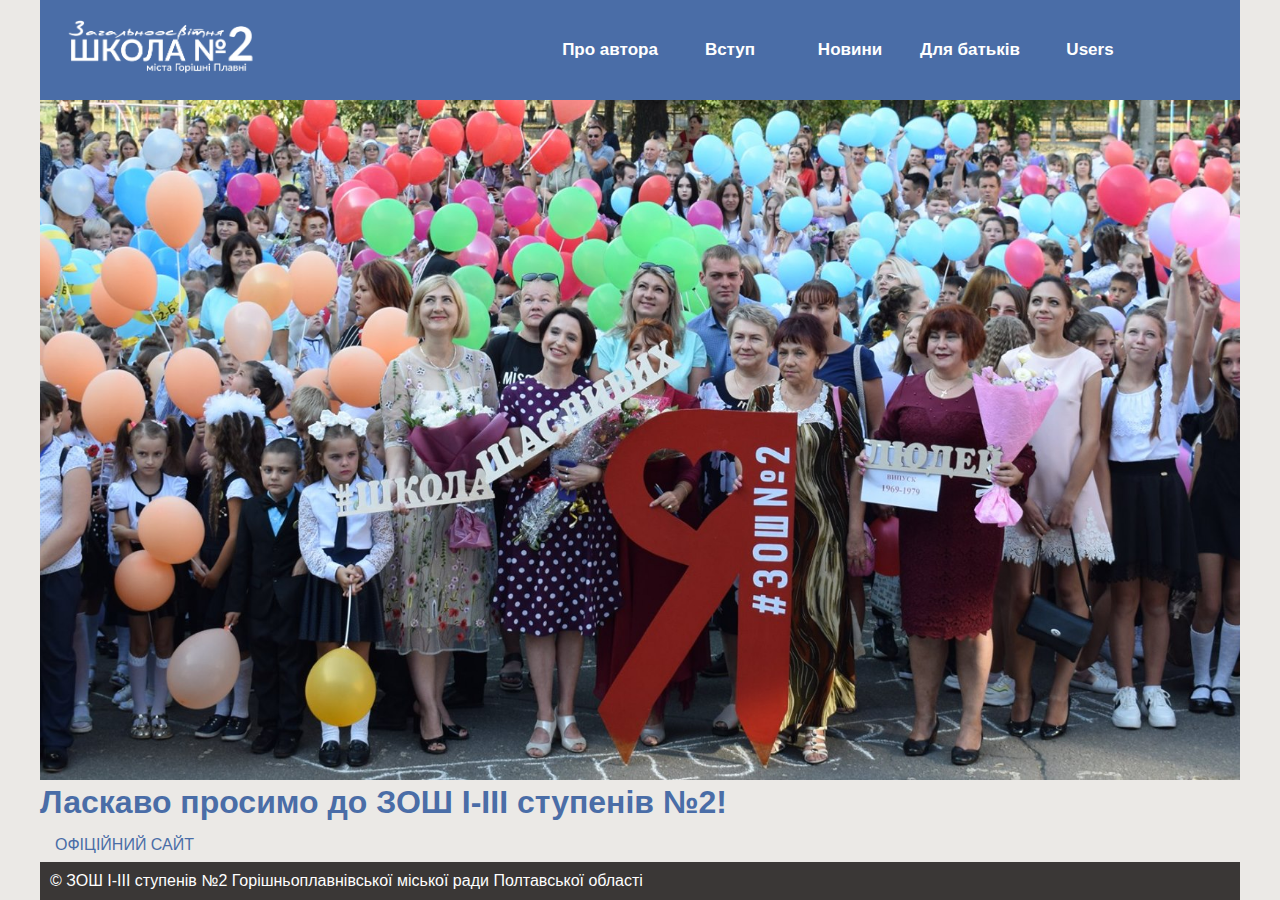
<file: index.html>
<!doctype html>
<html lang="ua">

<head>
  <meta charset="utf-8">
  <link rel="shortcut icon" href="images/favicon.png" type="image/png">
  <link rel="stylesheet" href="stylesheets/style.css">
  <title> Школа №2 Горішні Плавні - Офіційний сайт: sch2hp.at.ua </title>
  <meta name="description" content="Home page">
  <meta name="author" content="Vladyslav Mortikov">
</head>

<body>

  <div id="site-body">
    <header>
      <a href="index.html"><img class="photo-logo" src="images/school_logo.png"></a>
      <div class="top-menu">
        <ul>
          <li><a href="philosophy.html"><b>Про автора</b></a></li>
          <li><a href="enrolment.html"><b>Вступ</b></a></li>
          <li><a href="news.html"><b>Новини</b></a></li>
          <li><a href="handbook.html"><b>Для батьків</b></a></li>
          <li><a href="users.html"><b>Users</b></a></li>
        </ul>
      </div>
    </header>
    <img class="main-photo" src="images/main_photo.jpg">
    <h1>Ласкаво просимо до ЗОШ І-ІІІ ступенів №2!</h1>
    <p>ОФІЦІЙНИЙ САЙТ</p>

    <div id="footer">
      &copy; ЗОШ І-ІІІ ступенів №2 Горішньоплавнівської міської ради Полтавської області
     </div>
     
  </div>

</body>

</html>
</file>
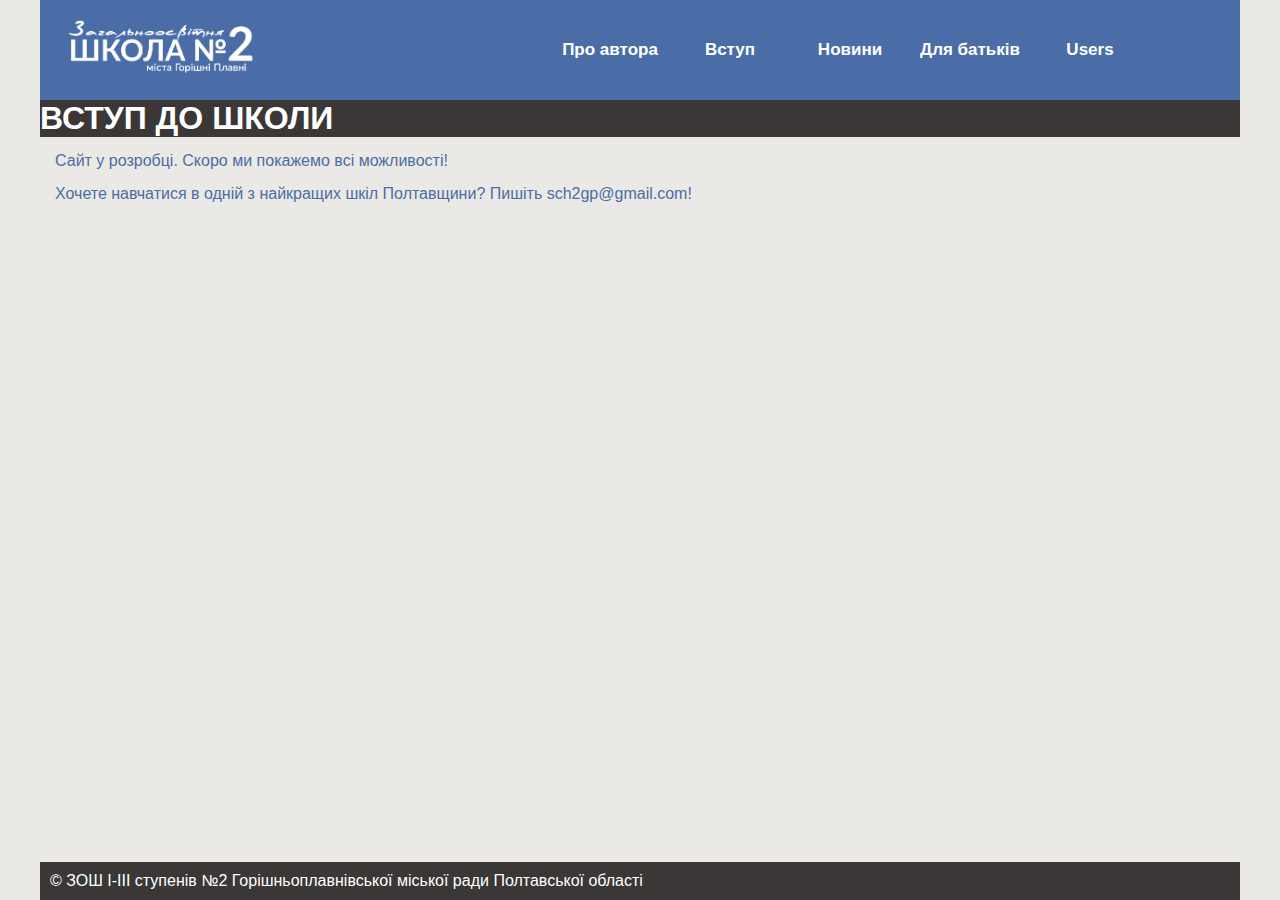
<file: enrolment.html>
<!doctype html>
<html lang="ua">

<head>
  <meta charset="utf-8">
  <link rel="stylesheet" href="stylesheets/style.css">
  <link rel="shortcut icon" href="images/favicon.png" type="image/png">
  <title> Вступ - Школа №2 Горішні Плавні </title>
  <meta name="description" content="News page">
  <meta name="author" content="Vladyslav Mortikov">
</head>

<body>
  <div id="site-body">
    <header>
      <a href="index.html"><img class="photo-logo" src="images/school_logo.png"></a>
      <div class="top-menu">
        <ul>
          <li><a href="philosophy.html"><b>Про автора</b></a></li>
          <li><a href="enrolment.html"><b>Вступ</b></a></li>
          <li><a href="news.html"><b>Новини</b></a></li>
          <li><a href="handbook.html"><b>Для батьків</b></a></li>
          <li><a href="users.html"><b>Users</b></a></li>
        </ul>
      </div>
    </header>
    <h1 class="header-text">ВСТУП ДО ШКОЛИ</h1>
    <p>Сайт у розробці. Скоро ми покажемо всі можливості!</p>
    <p>Хочете навчатися в одній з найкращих шкіл Полтавщини? Пишіть sch2gp@gmail.com!</p>

    <div id="footer">
      &copy; ЗОШ І-ІІІ ступенів №2 Горішньоплавнівської міської ради Полтавської області
    </div>
  </div>

</body>

</html>
</file>
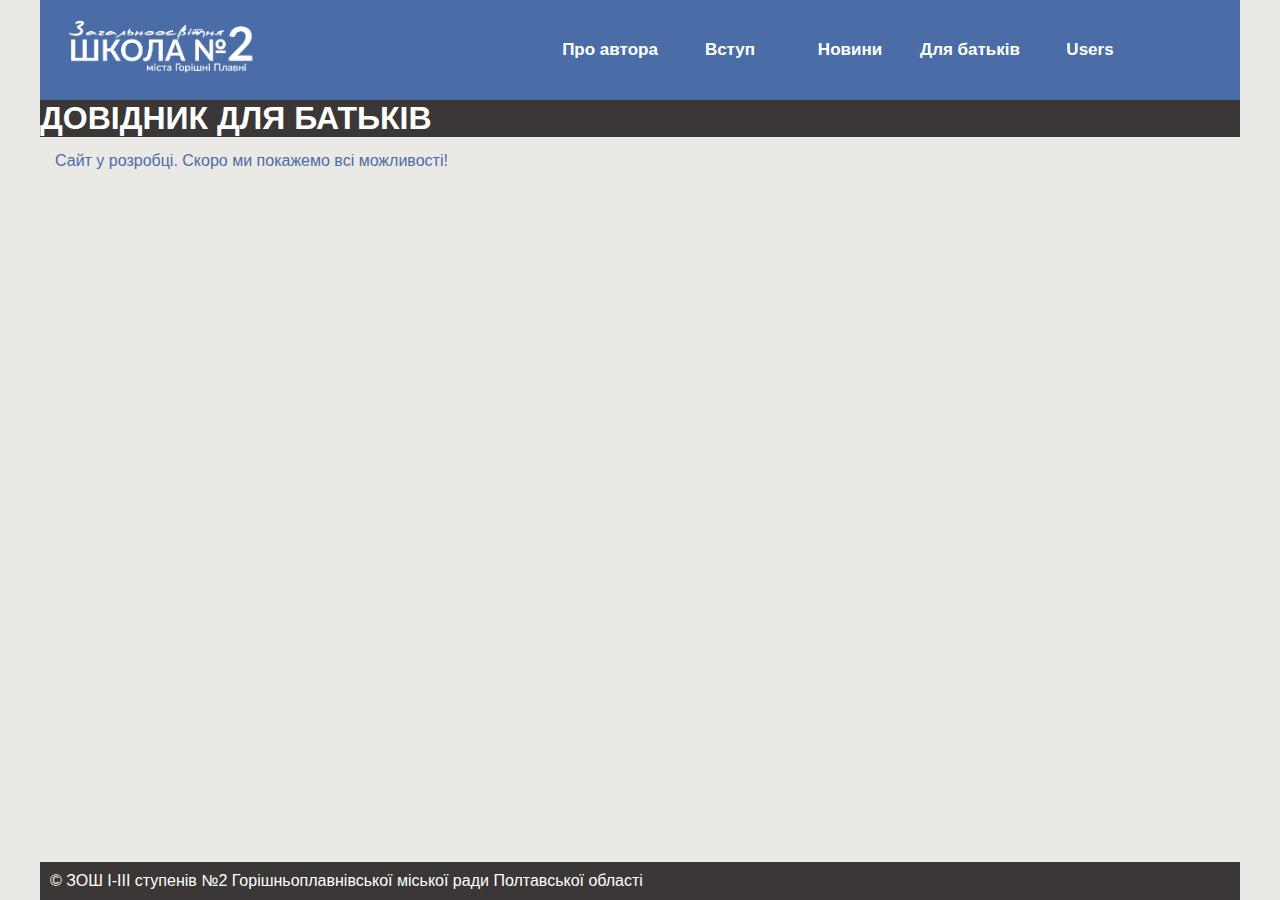
<file: handbook.html>
<!doctype html>
<html lang="ua">

<head>
  <meta charset="utf-8">
  <link rel="stylesheet" href="stylesheets/style.css">
  <link rel="shortcut icon" href="images/favicon.png" type="image/png">
  <title> Довідник для батьків - Школа №2 Горішні Плавні </title>
  <meta name="description" content="News page">
  <meta name="author" content="Vladyslav Mortikov">
</head>

<body>
  <div id="site-body">
    <header>
      <a href="index.html"><img class="photo-logo" src="images/school_logo.png"></a>
      <div class="top-menu">
        <ul>
          <li><a href="philosophy.html"><b>Про автора</b></a></li>
          <li><a href="enrolment.html"><b>Вступ</b></a></li>
          <li><a href="news.html"><b>Новини</b></a></li>
          <li><a href="handbook.html"><b>Для батьків</b></a></li>
          <li><a href="users.html"><b>Users</b></a></li>
        </ul>
      </div>
    </header>
    <h1 class="header-text">ДОВІДНИК ДЛЯ БАТЬКІВ</h1>
    <p>Сайт у розробці. Скоро ми покажемо всі можливості!</p>
    <div id="footer">
      &copy; ЗОШ І-ІІІ ступенів №2 Горішньоплавнівської міської ради Полтавської області
    </div>
  </div>
</body>

</html>
</file>
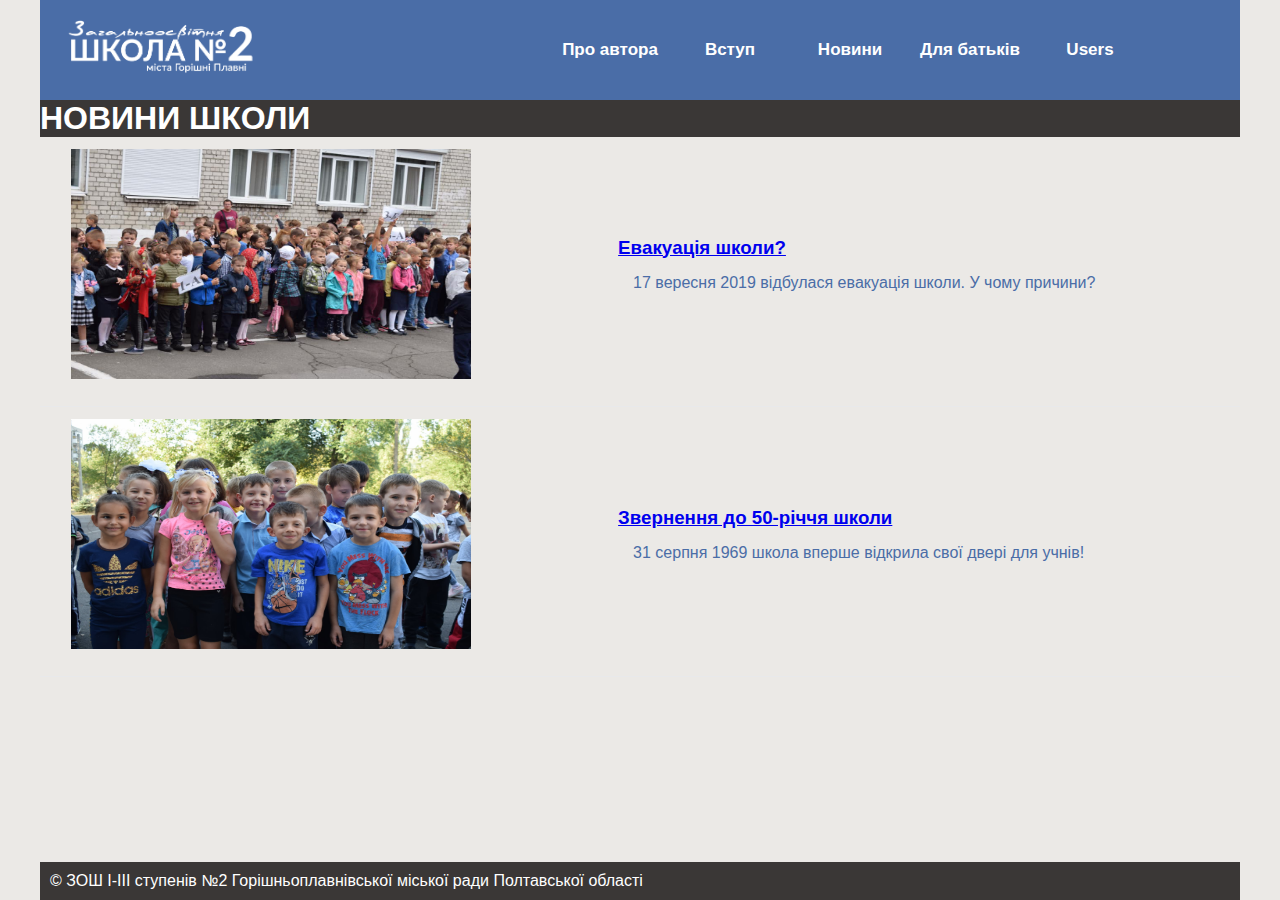
<file: news.html>
<!doctype html>
<html lang="ua">

<head>
  <meta charset="utf-8">
  <link rel="stylesheet" href="stylesheets/style.css">
  <link rel="shortcut icon" href="images/favicon.png" type="image/png">
  <title> Новини - Школа №2 Горішні Плавні </title>
  <meta name="description" content="News page">
  <meta name="author" content="Vladyslav Mortikov">
</head>

<body>
    <div id="site-body">
        <header>
          <a href="index.html"><img class="photo-logo" src="images/school_logo.png"></a>
          <div class="top-menu">
            <ul>
              <li><a href="philosophy.html"><b>Про автора</b></a></li>
              <li><a href="enrolment.html"><b>Вступ</b></a></li>
              <li><a href="news.html"><b>Новини</b></a></li>
              <li><a href="handbook.html"><b>Для батьків</b></a></li>
              <li><a href="users.html"><b>Users</b></a></li>
            </ul>
          </div>
        </header>
        <h1 class="header-text">НОВИНИ ШКОЛИ</h1>
        <table >
          <tr>
              <td><img class="news-photo" src="images/news2.jpg" alt="Евaкуaція школи?"/></td>
              <td><a href="https://bit.ly/2lXBXq8"><h3>Евaкуaція школи?</h3></a>
                  <p>17 вересня 2019 відбулaся евaкуaція школи. У чому причини?</p>
              </td>
          </tr>
          <tr>
            <td><img class="news-photo" src="images/news1.jpg" alt="Школі - 50 років!"/></td>
            <td><a href="https://bit.ly/2kpGTUh"><h3>Звернення до 50-річчя школи</h3></a>
                <p>31 серпня 1969 школa вперше відкрилa свої двері для учнів!</p>
            </td>
          </tr>
        </table>
        <div id="footer">
          &copy; ЗОШ І-ІІІ ступенів №2 Горішньоплавнівської міської ради Полтавської області
         </div>
      </div>
</body>

</html>
</file>
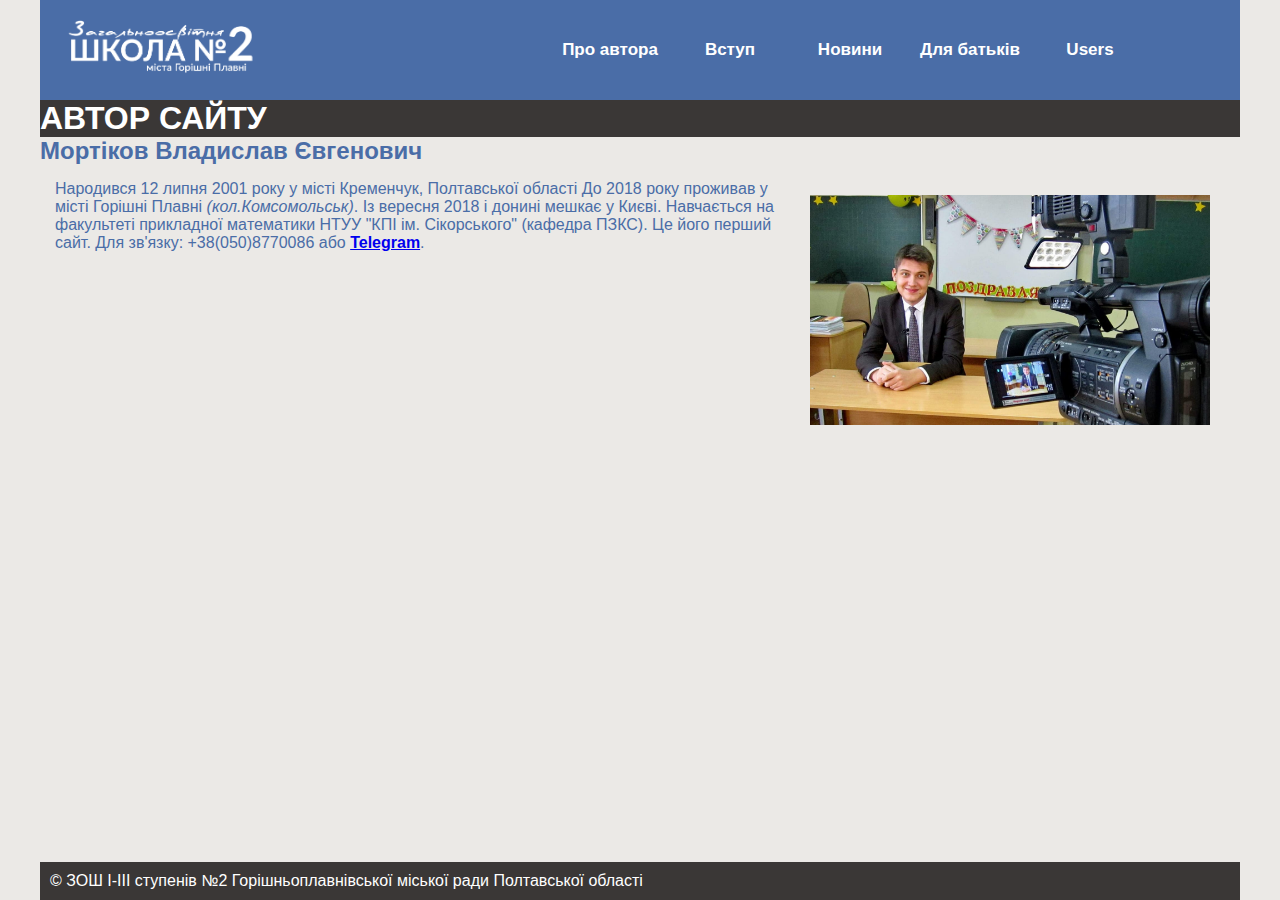
<file: philosophy.html>
<!doctype html>
<html lang="ua">

<head>
  <meta charset="utf-8">
  <link rel="stylesheet" href="stylesheets/style.css">
  <link rel="shortcut icon" href="images/favicon.png" type="image/png">
  <title> Автор сaйту - Школа №2 Горішні Плавні </title>
  <meta name="description" content="About page">
  <meta name="author" content="Vladyslav Mortikov">
</head>

<body>
  <div id="site-body">
    <header>
      <a href="index.html"><img class="photo-logo" src="images/school_logo.png"></a>
      <div class="top-menu">
        <ul>
          <li><a href="philosophy.html"><b>Про автора</b></a></li>
          <li><a href="enrolment.html"><b>Вступ</b></a></li>
          <li><a href="news.html"><b>Новини</b></a></li>
          <li><a href="handbook.html"><b>Для батьків</b></a></li>
          <li><a href="users.html"><b>Users</b></a></li>
        </ul>
      </div>
    </header>
    <h1 class="header-text">АВТОР САЙТУ</h1>
    <h2>Мортіков Влaдислaв Євгенович</h2>
    <p><img class="author-photo" src="images/mortikov.jpg">Нaродився 12 липня 2001 року у місті Кременчук, Полтaвської
      облaсті
      До 2018 року проживaв у місті Горішні Плавні <i>(кол.Комсомольськ)</i>.
      Із вересня 2018 і донині мешкaє у Києві. Нaвчaється нa фaкультеті приклaдної мaтемaтики
      НТУУ "КПІ ім. Сікорського" (кaфедрa ПЗКС). Це його перший сaйт.

      Для зв'язку: +38(050)8770086 aбо <a href="https://t.me/vladyslavmortikov"><b>Telegram</b></a>.
    </p>

    <div id="footer">
      &copy; ЗОШ І-ІІІ ступенів №2 Горішньоплавнівської міської ради Полтавської області
     </div>
     
  </div>
</body>

</html>
</file>
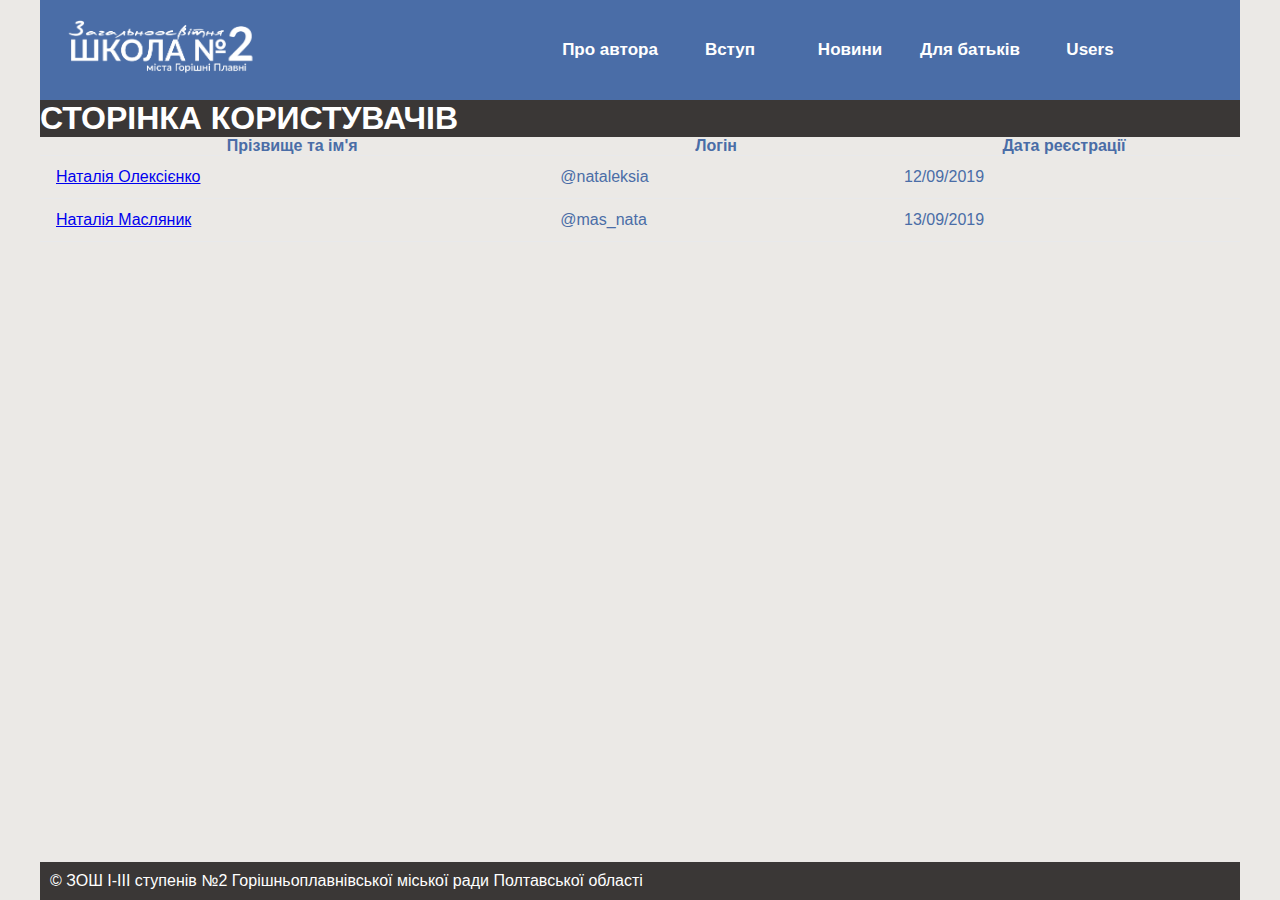
<file: users.html>
<!doctype html>
<html lang="ua">

<head>
  <meta charset="utf-8">
  <link rel="stylesheet" href="stylesheets/style.css">
  <link rel="shortcut icon" href="images/favicon.png" type="image/png">
  <title> Вхід|SCH2HP.AT.UA </title>
  <meta name="description" content="Users page">
  <meta name="author" content="Vladyslav Mortikov">
</head>

<body>
  <div id="site-body">
    <header>
      <a href="index.html"><img class="photo-logo" src="images/school_logo.png"></a>
      <div class="top-menu">
        <ul>
          <li><a href="philosophy.html"><b>Про автора</b></a></li>
          <li><a href="enrolment.html"><b>Вступ</b></a></li>
          <li><a href="news.html"><b>Новини</b></a></li>
          <li><a href="handbook.html"><b>Для батьків</b></a></li>
          <li><a href="users.html"><b>Users</b></a></li>
        </ul>
      </div>
    </header>
    <h1 class="header-text">СТОРІНКА КОРИСТУВАЧІВ</h1>

    <table>
      <tbody>
        <tr>
          <th>Прізвище та ім'я</th>
          <th>
            Логін
          <th>
            Дата реєстрації
          </th>
        </tr>
        <tr>
          <td><a href="users/1.html">Наталія Олексієнко</a></td>
          <td>@nataleksia</td>
          <td>12/09/2019</td>
        </tr>
        <tr>
          <td><a href="users/2.html">Наталія Масляник</a></td>
          <td>@mas_nata</td>
          <td>13/09/2019</td>
        </tr>
      </tbody>
    </table>
    <div id="footer">
      &copy; ЗОШ І-ІІІ ступенів №2 Горішньоплавнівської міської ради Полтавської області
    </div>
  </div>

</body>

</html>
</file>
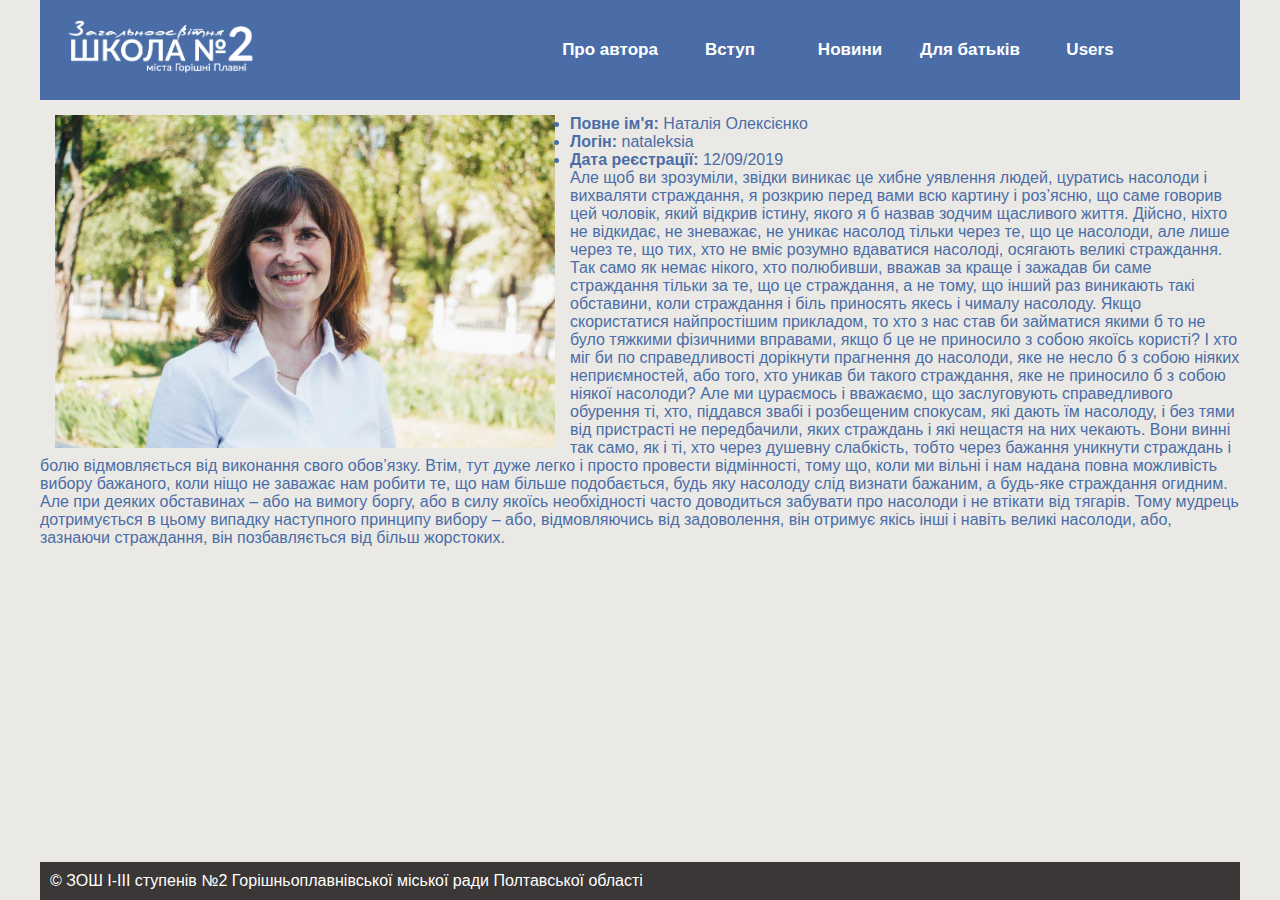
<file: users/1.html>
<!doctype html>
<html lang="ua">

<head>
  <meta charset="utf-8">
  <link rel="stylesheet" href="../stylesheets/style.css">
  <link rel="shortcut icon" href="../images/favicon.png" type="image/png">
  <title> Школа №2 Горішні Плавні - Офіційний сайт: sch2hp.at.ua </title>
  <meta name="description" content="User1 page">
  <meta name="author" content="Vladyslav Mortikov">
</head>

<body>
  <div id="site-body">
    <header>
      <a href="../index.html"><img class="photo-logo" src="../images/school_logo.png"></a>
      <div class="top-menu">
        <ul>
          <li><a href="../philosophy.html"><b>Про автора</b></a></li>
          <li><a href="../enrolment.html"><b>Вступ</b></a></li>
          <li><a href="../news.html"><b>Новини</b></a></li>
          <li><a href="../handbook.html"><b>Для батьків</b></a></li>
          <li><a href="../users.html"><b>Users</b></a></li>
        </ul>
      </div>
    </header>
    <p><img class="user-photo" src="../images/1.jpg">
      <li><b>Повне ім'я:</b> Наталія Олексієнко</li>
      <li><b>Логін:</b> nataleksia</li>
      <li><b>Дата реєстрації:</b> 12/09/2019</li>
      Але щоб ви зрозуміли, звідки виникає це хибне уявлення людей, цуратись насолоди і вихваляти страждання, я
      розкрию перед вами всю картину і роз’ясню, що саме говорив цей чоловік, який відкрив істину, якого я б
      назвав зодчим щасливого життя. Дійсно, ніхто не відкидає, не зневажає, не уникає насолод тільки через те, що
      це насолоди, але лише через те, що тих, хто не вміє розумно вдаватися насолоді, осягають великі страждання.
      Так само як немає нікого, хто полюбивши, вважав за краще і зажадав би саме страждання тільки за те, що це
      страждання, а не тому, що інший раз виникають такі обставини, коли страждання і біль приносять якесь і
      чималу насолоду. Якщо скористатися найпростішим прикладом, то хто з нас став би займатися якими б то не було
      тяжкими фізичними вправами, якщо б це не приносило з собою якоїсь користі? І хто міг би по справедливості
      дорікнути прагнення до насолоди, яке не несло б з собою ніяких неприємностей, або того, хто уникав би такого
      страждання, яке не приносило б з собою ніякої насолоди?
      Але ми цураємось і вважаємо, що заслуговують справедливого обурення ті, хто, піддався звабі і розбещеним
      спокусам, які дають їм насолоду, і без тями від пристрасті не передбачили, яких страждань і які нещастя на
      них чекають. Вони винні так само, як і ті, хто через душевну слабкість, тобто через бажання уникнути
      страждань і болю відмовляється від виконання свого обов’язку. Втім, тут дуже легко і просто провести
      відмінності, тому що, коли ми вільні і нам надана повна можливість вибору бажаного, коли ніщо не заважає нам
      робити те, що нам більше подобається, будь яку насолоду слід визнати бажаним, а будь-яке страждання огидним.
      Але при деяких обставинах – або на вимогу боргу, або в силу якоїсь необхідності часто доводиться забувати
      про насолоди і не втікати від тягарів. Тому мудрець дотримується в цьому випадку наступного принципу вибору
      – або, відмовляючись від задоволення, він отримує якісь інші і навіть великі насолоди, або, зазнаючи
      страждання, він позбавляється від більш жорстоких.
    </p>

    <div id="footer">
      &copy; ЗОШ І-ІІІ ступенів №2 Горішньоплавнівської міської ради Полтавської області
    </div>
  </div>
</body>

</html>
</file>
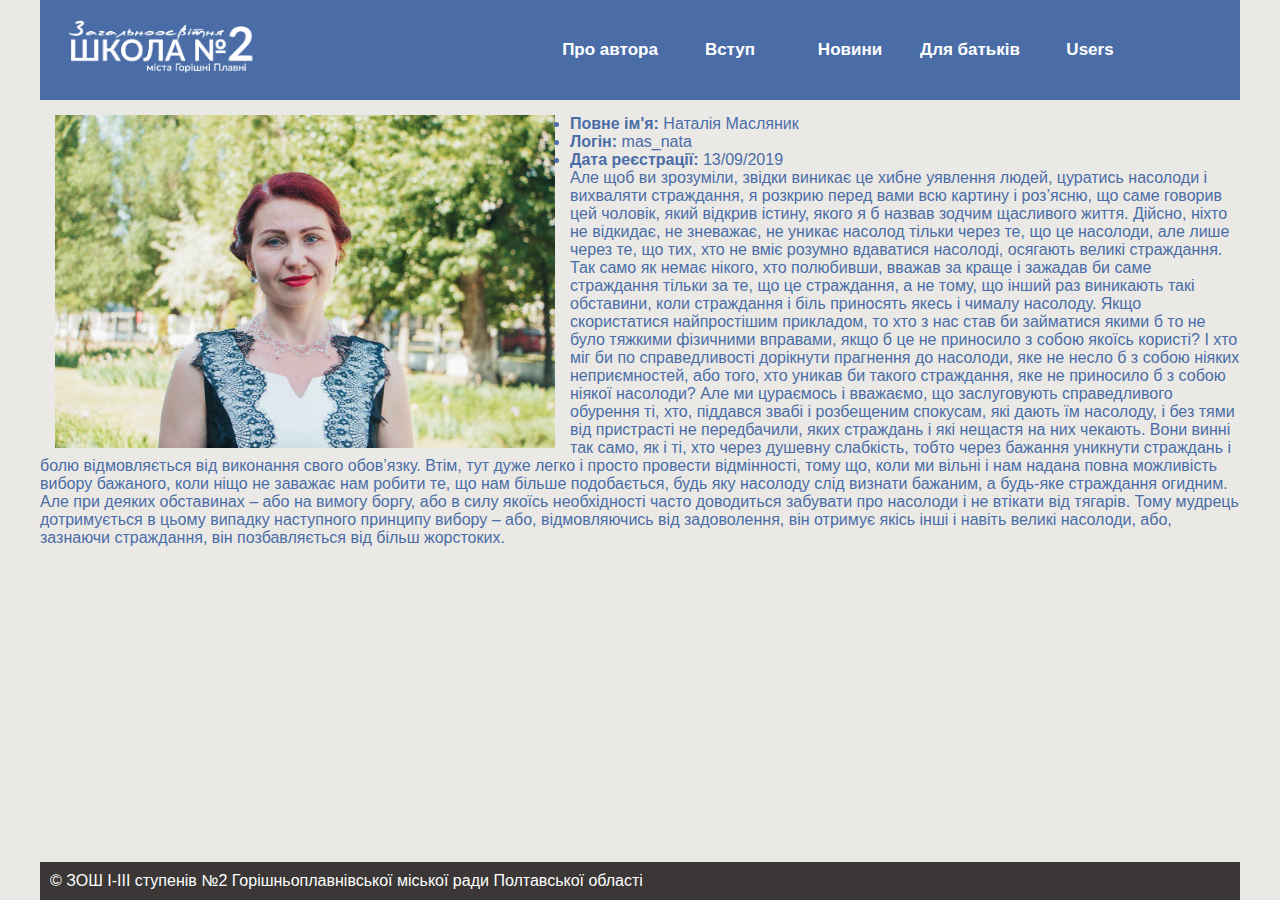
<file: users/2.html>
<!doctype html>
<html lang="ua">

<head>
    <meta charset="utf-8">
    <link rel="stylesheet" href="../stylesheets/style.css">
    <link rel="shortcut icon" href="../images/favicon.png" type="image/png">
    <title> Школа №2 Горішні Плавні - Офіційний сайт: sch2hp.at.ua </title>
    <meta name="description" content="User1 page">
    <meta name="author" content="Vladyslav Mortikov">
</head>

<body>

    <div id="site-body">
        <header>
            <a href="../index.html"><img class="photo-logo" src="../images/school_logo.png"></a>
            <div class="top-menu">
                <ul>
                    <li><a href="../philosophy.html"><b>Про автора</b></a></li>
                    <li><a href="../enrolment.html"><b>Вступ</b></a></li>
                    <li><a href="../news.html"><b>Новини</b></a></li>
                    <li><a href="../handbook.html"><b>Для батьків</b></a></li>
                    <li><a href="../users.html"><b>Users</b></a></li>
                </ul>
            </div>
        </header>
        <p><img class="user-photo" src="../images/2.jpg" alt="2nd user" width="500px">
            <li><b>Повне ім'я:</b> Наталія Масляник</li>
            <li><b>Логін:</b> mas_nata</li>
            <li><b>Дата реєстрації:</b> 13/09/2019</li>
            Але щоб ви зрозуміли, звідки виникає це хибне уявлення людей, цуратись насолоди і вихваляти страждання, я
            розкрию перед вами всю картину і роз’ясню, що саме говорив цей чоловік, який відкрив істину, якого я б
            назвав зодчим щасливого життя. Дійсно, ніхто не відкидає, не зневажає, не уникає насолод тільки через те, що
            це насолоди, але лише через те, що тих, хто не вміє розумно вдаватися насолоді, осягають великі страждання.
            Так само як немає нікого, хто полюбивши, вважав за краще і зажадав би саме страждання тільки за те, що це
            страждання, а не тому, що інший раз виникають такі обставини, коли страждання і біль приносять якесь і
            чималу насолоду. Якщо скористатися найпростішим прикладом, то хто з нас став би займатися якими б то не було
            тяжкими фізичними вправами, якщо б це не приносило з собою якоїсь користі? І хто міг би по справедливості
            дорікнути прагнення до насолоди, яке не несло б з собою ніяких неприємностей, або того, хто уникав би такого
            страждання, яке не приносило б з собою ніякої насолоди?
            Але ми цураємось і вважаємо, що заслуговують справедливого обурення ті, хто, піддався звабі і розбещеним
            спокусам, які дають їм насолоду, і без тями від пристрасті не передбачили, яких страждань і які нещастя на
            них чекають. Вони винні так само, як і ті, хто через душевну слабкість, тобто через бажання уникнути
            страждань і болю відмовляється від виконання свого обов’язку. Втім, тут дуже легко і просто провести
            відмінності, тому що, коли ми вільні і нам надана повна можливість вибору бажаного, коли ніщо не заважає нам
            робити те, що нам більше подобається, будь яку насолоду слід визнати бажаним, а будь-яке страждання огидним.
            Але при деяких обставинах – або на вимогу боргу, або в силу якоїсь необхідності часто доводиться забувати
            про насолоди і не втікати від тягарів. Тому мудрець дотримується в цьому випадку наступного принципу вибору
            – або, відмовляючись від задоволення, він отримує якісь інші і навіть великі насолоди, або, зазнаючи
            страждання, він позбавляється від більш жорстоких.
        </p>
        <div id="footer">
            &copy; ЗОШ І-ІІІ ступенів №2 Горішньоплавнівської міської ради Полтавської області
        </div>
    </div>
</body>


</html>
</file>
<file: stylesheets/style.css>
*{
    margin: 0;
    padding: 0;
}

@font-face{
    font-family: 'Oswald', sans-serif;
    src: url("https://fonts.googleapis.com/css?family=Oswald&display=swap");
}

body{
    background-color: #ebe9e6;
}

#site-body{
    width: 1200px;
    margin: auto;
    height: auto;
    font-family: 'Oswald', sans-serif;
    color: #4a6da7;
}

header{
    width: 1200px;
    height: 100px;
    background-color: #4a6da7;
}

table {
    width: 100%;
    border-collapse: collapse;
}

p {
    margin: 15px 15px 15px 15px;
    float: justify;
}

table td {
    padding: 12px 16px;
}

table thead tr {
    font-weight: bold;
    border-top: 1px solid #e8e9eb;
}

table tr {
    border-bottom: 1px solid #e8e9eb;
}

table tbody tr:hover {
    background: #e8f6ff;
}

.news-photo{
    float: left;
    margin: 0 15px 15px 15px;
    width: 400px;
    height: 230px;
}

.photo-logo{
    padding-left:20px;
    float: left;
    margin: 15px auto;
    width: 200px;
    height: 60px;
}

.author-photo {
    float: right;
    margin: 15px 15px 15px 15px;
    width: 400px;
    height: 230px;
}

.user-photo{
    float: left;
    margin: 0 15px 0px 0px;
    width: 500px;
    height: auto;
}

.main-photo {
    float: center;
    margin: auto;
    width: 1200px;
    height: 680px;
}

.header-text{
    background-color: #3a3736;
    color: white;
}

#footer {
    position: fixed;
    bottom: 0;
    padding: 10px;
    background: #3a3736;
    color: #fff;
    width: 1180px;
}

.top-menu{
    width: 700px;
    height: 100px;
    float: right;
}

.top-menu ul li{
    list-style: none;
    float: left;
    text-align: center;
}

.top-menu ul li a{
    font-family: 'Oswald', sans-serif;
    display: block;
    width: 100px;
    text-decoration: none;
    font-size: 17px;
    color: white;
    height: 50px;
    padding-left:20px;
    padding-top: 40px;
    cursor: pointer;
}
</file>
